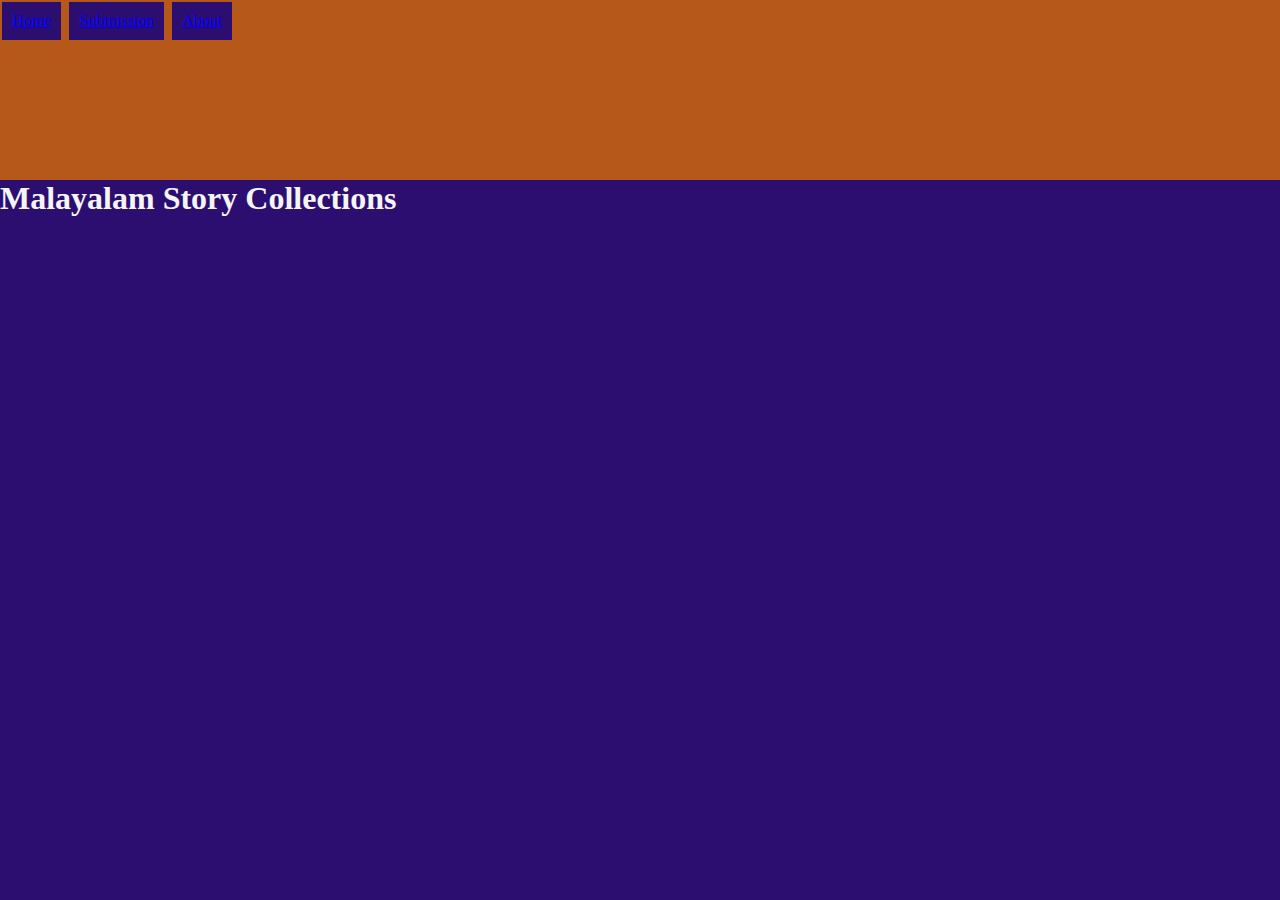
<file: index.html>
<!DOCTYPE html>
<html lang="en">
<head>
  <meta charset="UTF-8">
  <meta name="viewport" content="width=device-width, initial-scale=1.0">
  <title>Malayalam Stories</title>
  <link rel="stylesheet" href="homepagestyle.css">
</head>
<body>
  <div class="head">
    <a href="index.html">Home</a>
    <a href="pages/Submission.html">Submission</a>
    <a href="pages/about.html">About</a>
  </div>
  <h1>Malayalam Story Collections</h1>
  <div>
    <h2></h2>
  </div>

</body>
</html>
</file>
<file: homepagestyle.css>
*{
    margin: 0;
    padding: 0;
    background-color: rgb(44, 14, 112);
}
.head{
    width: 100%;
    height: 20vh;
    background-color: rgb(182, 88, 25);
}
.head a{
    color: blue;
    display: inline-block;
    margin: 2px;
    padding: 10px;
    position: relative;
}
h1{
    color: whitesmoke;
}
</file>
